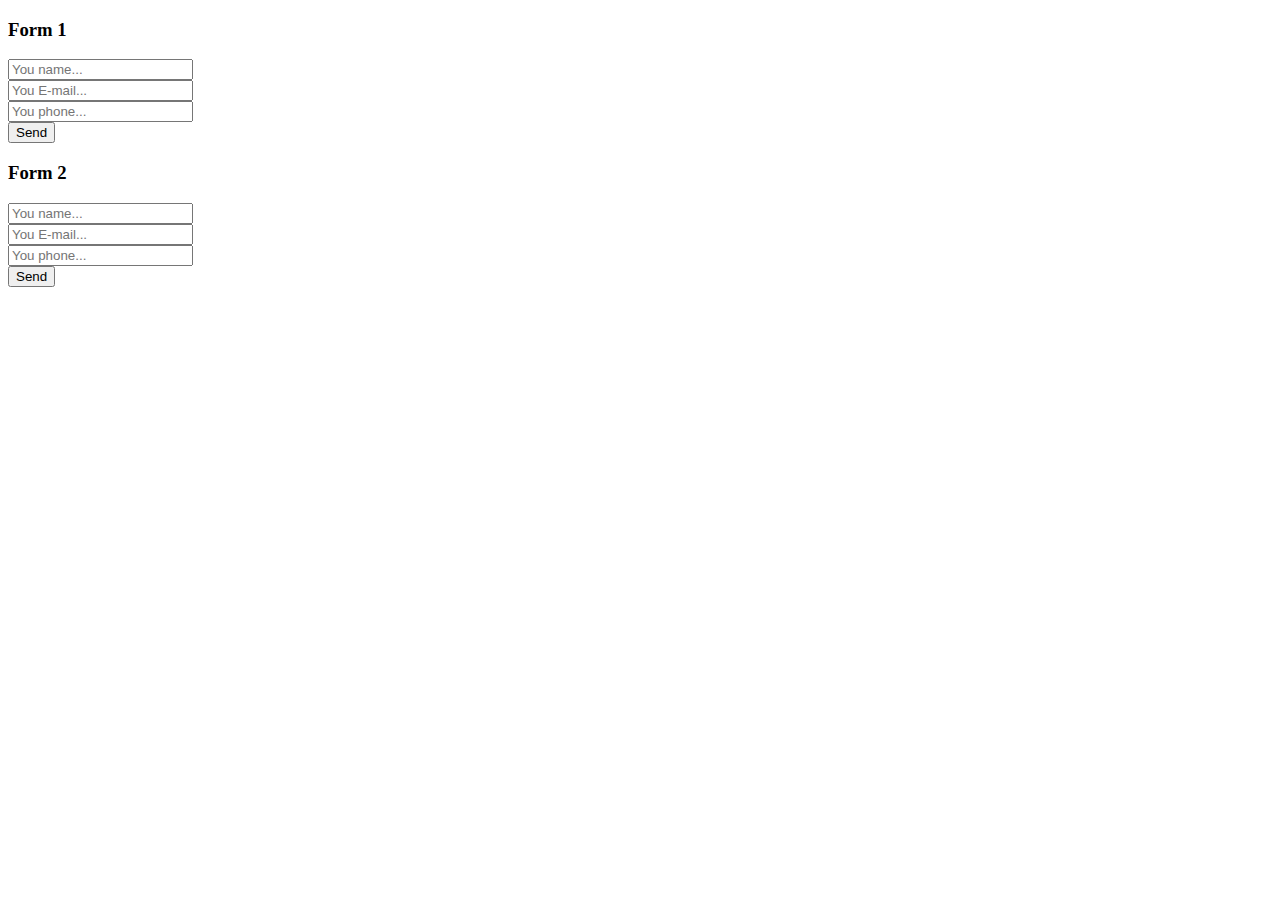
<file: source-files/uniMail-master/script/index.html>
<!DOCTYPE html>
<html lang="en">
<head>
	<meta charset="UTF-8">
	<title>uniMail</title>
	<script src="script.js" defer></script>
</head>
<body>

	<form class="uniForm">

		<h3>Form 1</h3>

		<!-- Hidden Required Fields -->
		<input type="hidden" name="project_name" value="Site Name">
		<input type="hidden" name="admin_email" value="admin@gmail.com">
		<input type="hidden" name="form_subject" value="Form Subject 1">
		<!-- END Hidden Required Fields -->

		<input type="text" name="Name" placeholder="You name..." required><br>
		<input type="text" name="E-mail" placeholder="You E-mail..." required><br>
		<input type="text" name="Phone" placeholder="You phone..."><br>

		<button>Send</button>

	</form>

	<form class="uniForm">

		<h3>Form 2</h3>

		<!-- Hidden Required Fields -->
		<input type="hidden" name="project_name" value="Site Name">
		<input type="hidden" name="admin_email" value="admin@gmail.com">
		<input type="hidden" name="form_subject" value="Form Subject 2">
		<!-- END Hidden Required Fields -->

		<input type="text" name="Name" placeholder="You name..." required><br>
		<input type="text" name="E-mail" placeholder="You E-mail..." required><br>
		<input type="text" name="Phone" placeholder="You phone..."><br>

		<button>Send</button>

	</form>

</body>
</html>
</file>
